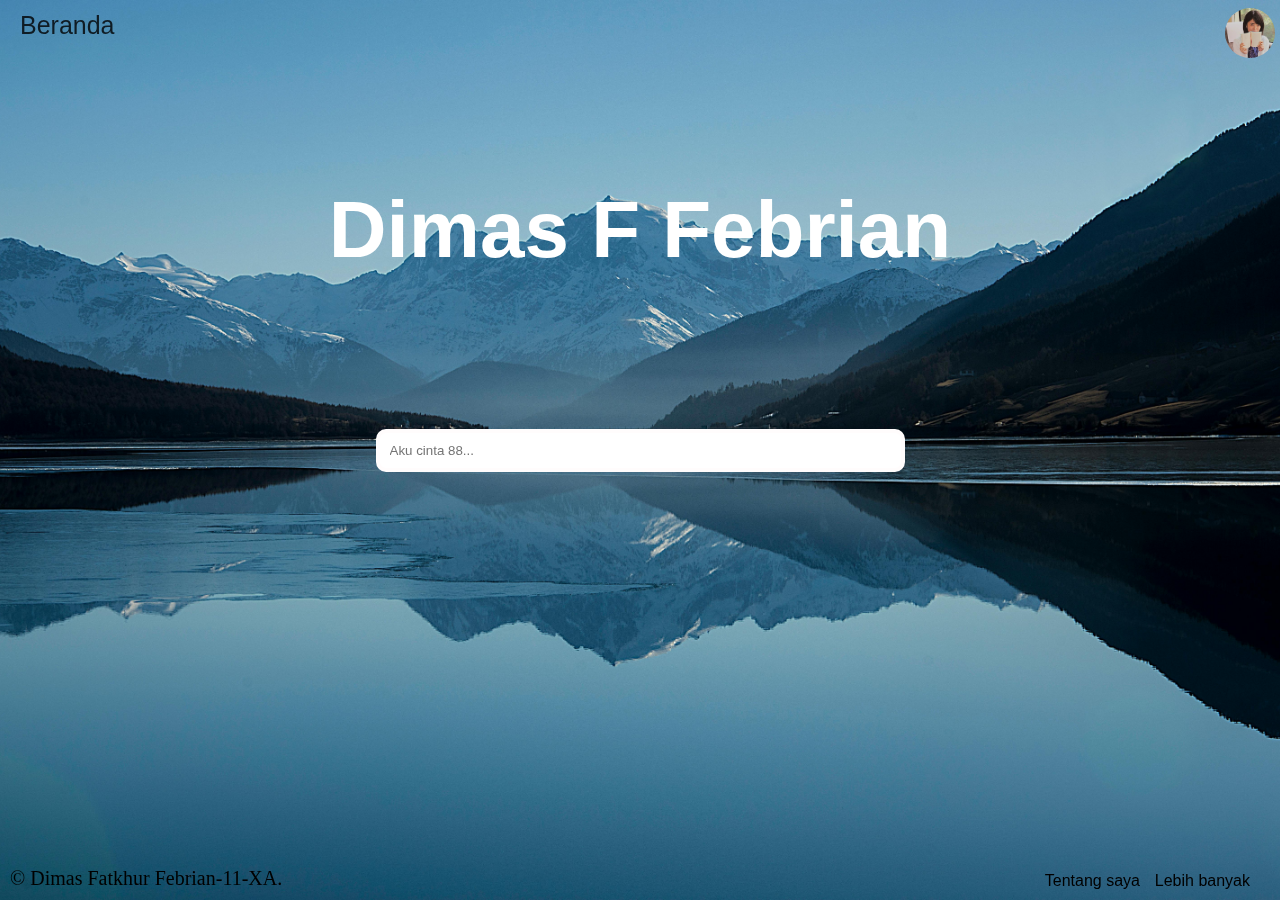
<file: index.html>
<!DOCTYPE html>
<html lang="en">
<head>
    <meta charset="UTF-8">
    <meta name="viewport" content="width=device-width, initial-scale=1.0">
    <title>Buat kamu Ajah</title>
    <link rel="stylesheet" href="style.css">
    <link rel="stylesheet" href="https://cdnjs.cloudflare.com/ajax/libs/font-awesome/6.0.0-beta3/css/all.min.css">
</head>
<body class="container">
    <!-- Navigation Bar -->
    <div class="navbar-container">
        <ul class="ul-navbar">
            <li class="li-navbar">
                <a href="#" class="navbar-beranda">Beranda</a>
            </li>
            <li class="li-navbar">
                <a href="about.html" class="a-navbar">Lebih banyak</a>
            </li>
            <li class="li-navbar">
                <a href="contact.html" class="b-navbar">Tentang saya</a>
            </li>
        <!-- Profil -->
            <li class="profil-container">
                <a href="Profil.html" class="status-profil">
                 <img src="MH1.png.jpg" class="img-profil" alt="Profil">
                </a>
            </li>
        </ul>
    </div>
    <!-- Navigation Bar Selesai -->

    <!-- Main Content -->
    <div class="main-content">
        <!-- Title -->
        <h1 class="tittle-container">Dimas F Febrian</h1>
        <!-- Search -->
        <div class="search-navbar">
            <form action="#" method="get">
                <input type="text" placeholder="Aku cinta 88..." name="search">
            </form>
        </div>
    </div>
    <!-- Main Content End -->
    
    <!-- Footer -->
    <div class="container-footer">
        <p class="footer-h1">&copy; Dimas Fatkhur Febrian-11-XA.</p>
    </div>
    <!-- Footer End -->
</body>
</html>
</file>
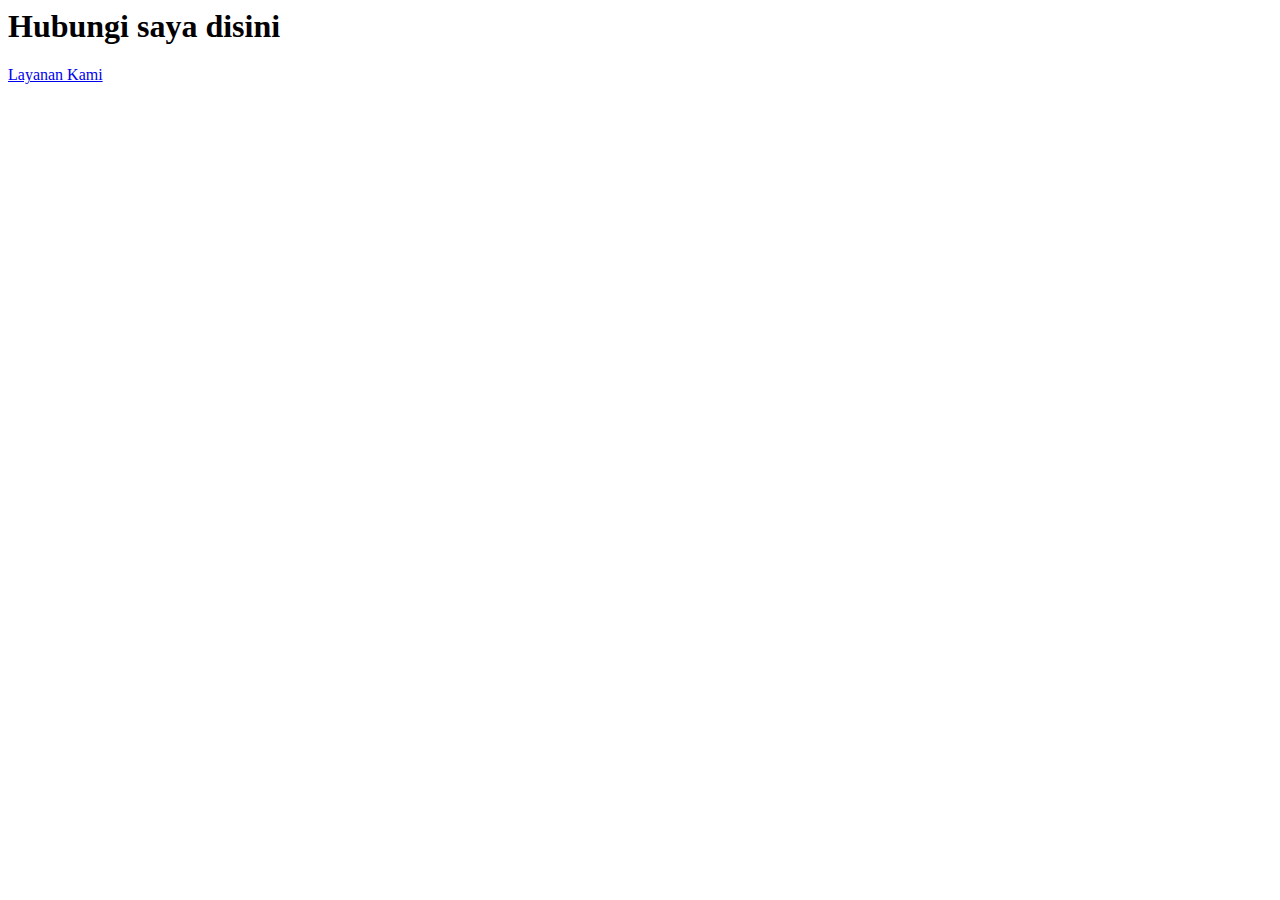
<file: contact.html>
<html>
    <head>
        <title>Hubungi saya di sini</title>
    </head>
    <body>
        <h1>Hubungi saya disini</h1>
            <a href="https://www.whatsapp.com/join?lang=id_ID">Layanan Kami</a>
    </body>
</file>
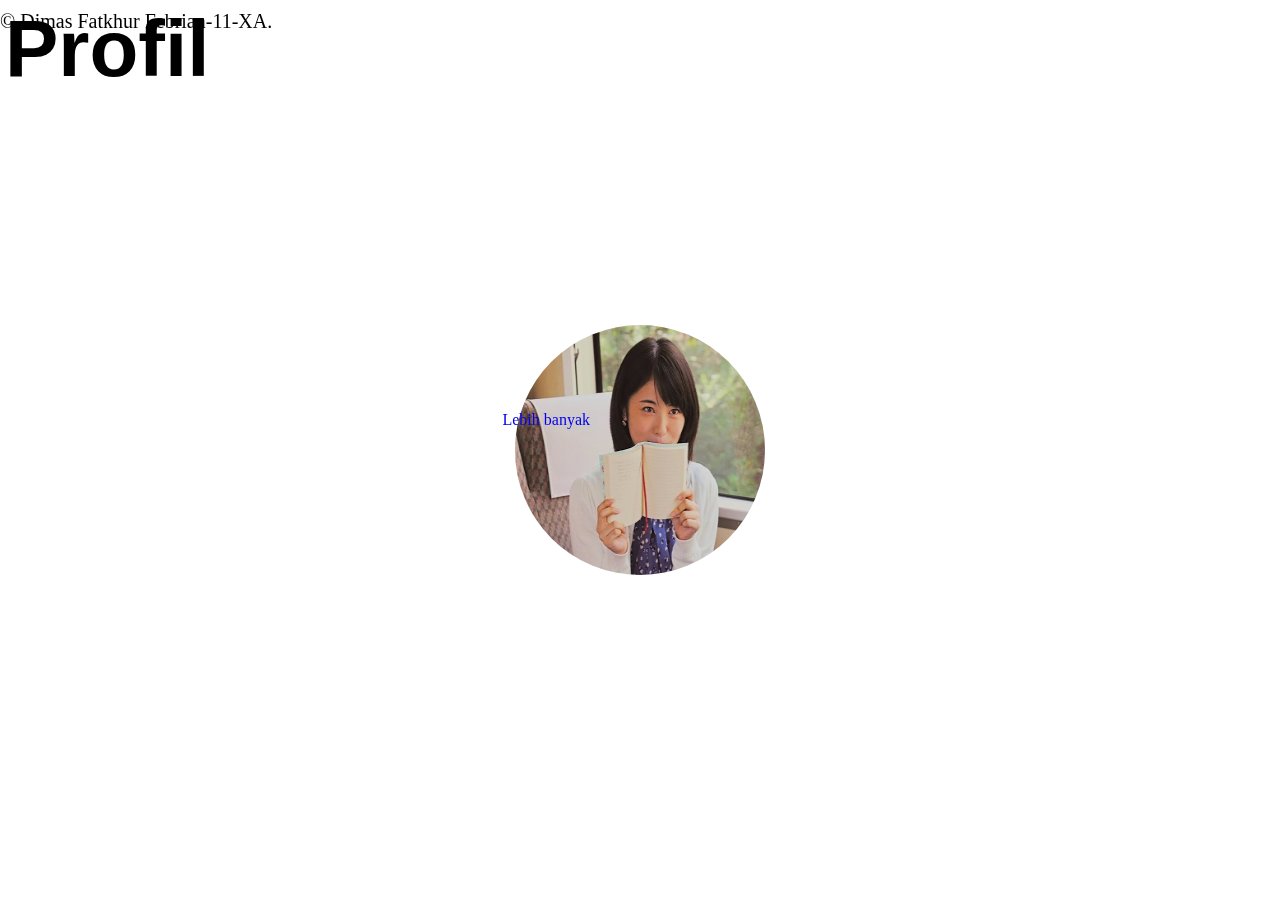
<file: Profil.html>
<html lang="en">
    <body>
        <link rel="stylesheet" href="profil.css">

<!-- Content -->
        <h1 class="first">Profil</h1>
        <img src="MH1.png.jpg" 
        class="scale-picture" />
            <a href="https://www.more.com/" alt="more/" class="more-set">Lebih banyak</a>

            <div class="container-footer">
                <p class="footer-h1">&copy; Dimas Fatkhur Febrian-11-XA.</p>
            </div>
    </body>
</html>
</file>
<file: style.css>
*, html {
    margin: 0;
    padding: 0;
}

body {
    display: flex;
    flex-direction: column;
    min-height: 100vh;
    background-image: url(pexels-bri-schneiter-28802-346529.jpg);
    background-size: cover;
    background-position: center;
    background-repeat: no-repeat;
}

.container {
    position: relative;
    width: auto;
    height: auto;
    margin: 0 auto;
}

.navbar-container {
    position: fixed;
    background: transparent;
    width: 100%;
    height: 10vh;
    display: flex;
    align-items: center;
    justify-content: space-between;
    padding: 10px 50px;
    z-index: 2;
}

.ul-navbar {
    display: flex;
    list-style: none;
    margin: 0;
    padding: 0;
    padding-bottom: 50px;
}

.li-navbar {
    margin: 0 8px;
}

.navbar-beranda {
    position: fixed;
    top: 1px;
    left: 0;
    font-family: Arial, Helvetica, sans-serif;
    text-decoration: none;
    opacity: 80%;
    color: black;
    padding: 10px 20px;
    font-size: 25px;
    background-color: transparent;
}

.a-navbar {
    position: fixed;
    bottom: 0;
    right: 10px;
    color: black;
    font-family: Arial, Helvetica, sans-serif;
    text-decoration: none;
    display: flex;
    justify-content: flex-end;
    align-items: center;
    padding: 10px 20px;
    background-color: transparent;
}

.b-navbar {
    position: fixed;
    bottom: 0;
    right: 120px;
    color: black;
    font-family: Arial, Helvetica, sans-serif;
    text-decoration: none;
    display: flex;
    justify-content: center;
    align-items: flex-end;
    padding: 10px 20px;
    background-color: transparent;
}

.navbar-beranda:hover,
.a-navbar a:hover,
.b-navbar a:hover {
    background-color: rgba(255, 255, 255, 0.7);
    border-radius: 4px;
    border-style: groove;
}

.profil-container {
    position: fixed;
    display: flex;
    align-items: center;
    top: 8px;
    right: 10px;
    z-index: 1;
}

.status-profil {
    text-decoration: none;
}

.img-profil {
    position: fixed;
    right: 5px;
    width: 50px;
    height: 50px;
    border-radius: 50%;
    object-fit: cover;
}

.main-content {
    display: flex;
    flex-direction: column;
    justify-content: center;
    align-items: center;
    flex-grow: 1;
    max-height: calc(100vh - 10vh - 90px);
    overflow: auto;
    margin-top: 10vh;
    z-index: 1;
}

.tittle-container {
    position: fixed;
    display: flex;
    font-size: 80px;
    font-style: initial;
    height: 57%;
    color: white;
    font-family: 'Gill Sans', 'Gill Sans MT', Calibri, 'Trebuchet MS', sans-serif;
    text-align: center;
    padding: 20px;
    margin-bottom: 20px;
    background-color: transparent;
}

.search-navbar {
    position: fixed;
    list-style-type: none;
    text-align: center;
}

.search-navbar form {
    display: inline-block;
}

.search-navbar input[type="text"] {
    padding: 10px;
    border: 4px solid #fffcfc;
    border-radius: 10px;
    height: 25;
    width: 501px;
}

.container-footer {
    position: fixed;
    width: 100%;
    bottom: 0;
    background-color: transparent;
    display: flex;
    justify-content: flex-start;
    align-items: center;
    padding: 10px;
    z-index: 2;
}

.footer-h1 {
    font-size: 20px;
    color: black;
}
</file>
<file: profil.css>
*,
html,
body {
  margin: 0;
  padding: 0;
  height: 100%;
  width: 100%;
}

body {
  display: flex;
  justify-content: center;
  flex-direction: column;
  align-items: center;
  background-color: white;
  position: relative;
}

.first {
  position: fixed;
  font-family: 'Gill Sans', 'Gill Sans MT', Calibri, 'Trebuchet MS', sans-serif;
  font-size: 80px;
  left: 5px;
  top: 3px;
  width: 60px; 
  height: 50px; 
  background-color: transparent;
}

.scale-picture {
  position: absolute;
  top: 50%;
  left: 50%;
  transform: translate(-50%, -50%);
  width: 250px;
  height: 250px;
  display: flex;
  justify-content: center;
  align-items: center;
  border-radius: 50%;
  background-color: black;
}

.scale-picture img {
  width: 100%;
  height: 100%;
  border-radius: 50%;
  object-fit: cover;
}

.more-set {
    position: fixed;
    display: flex;
    justify-content: flex-end;
    align-items: center;
    text-decoration: none;
    right: 10px;
    bottom: 20px;
    transform: translateX(-50%);
    padding: 10px 20px;
}

.container-footer {
    position: relative;
    width: 100%;
    left: 0;
    bottom: 0;
    background-color: transparent;
    display: flex;
    justify-content: space-between;
    align-items: center;
    padding: 10px;
}

.footer-h1 {
    font-size: 20px;
    color: black;
}
</file>
